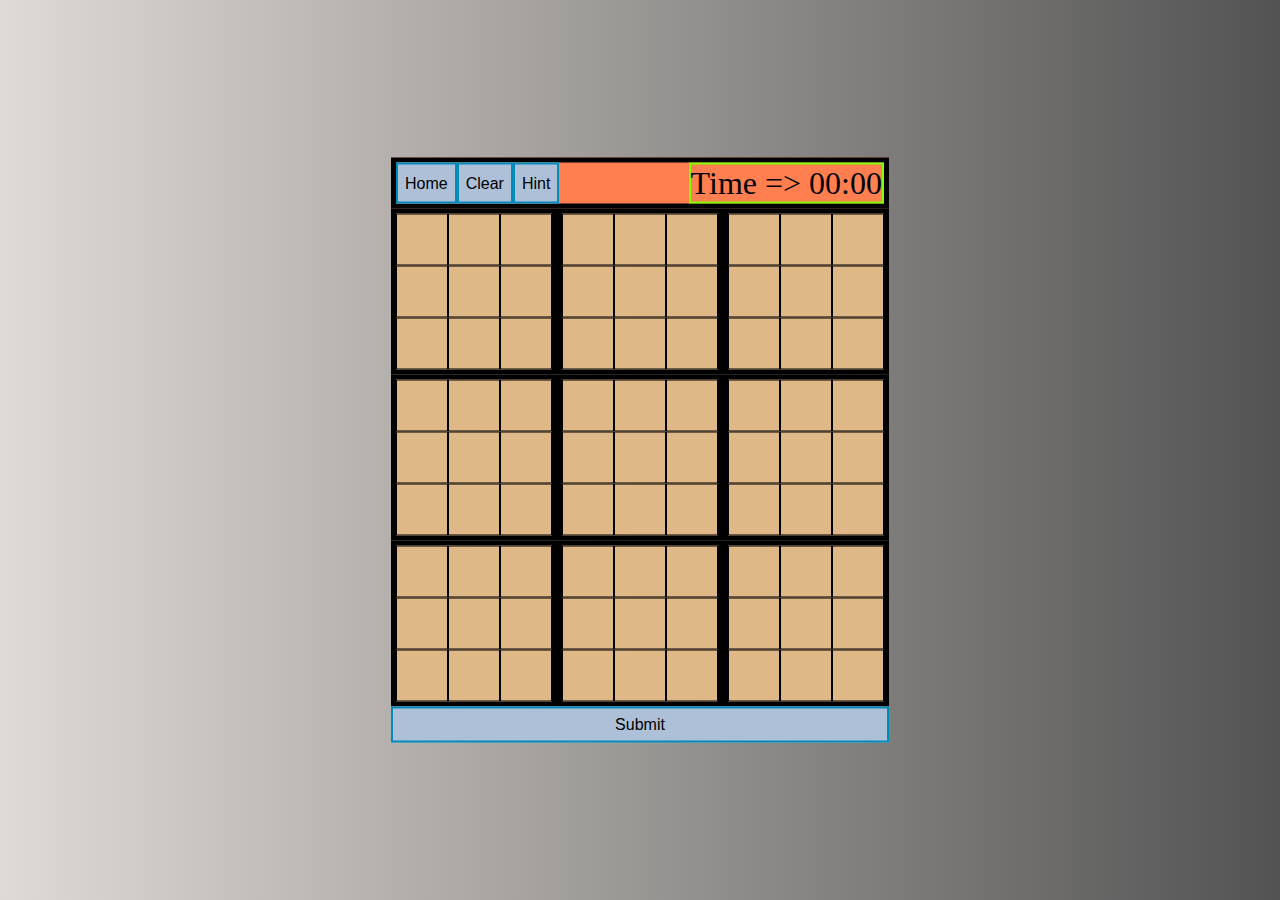
<file: game.html>
<!DOCTYPE html>
<html lang="en">

<head>
    <link rel="stylesheet" href="style.css">
</head>

<body>

    <div id="borderGame">
        <div class="the Cells">
            <div class="line">
                <div class="options">
                    <button id="optionButton" class="button">Home</button>
                    <button id="clearButton" class="button">Clear</button>
                    <button id="hintButton" class="button">Hint</button>
                    <label class="timer toRight"> Time => 00:00</label>
                </div>
            </div>
            <div class="line">
                <div id="square1" class="square">
                    <div class="line">
                        <div class="gameCell"></div>
                        <div class="gameCell"></div>
                        <div class="gameCell"></div>
                    </div>
                    <div class="line">
                        <div class="gameCell"></div>
                        <div class="gameCell"></div>
                        <div class="gameCell"></div>
                    </div>
                    <div class="line">
                        <div class="gameCell"></div>
                        <div class="gameCell"></div>
                        <div class="gameCell"></div>
                    </div>
                </div>
                <div id="square2" class="square">
                    <div class="line">
                        <div class="gameCell"></div>
                        <div class="gameCell"></div>
                        <div class="gameCell"></div>
                    </div>
                    <div class="line">
                        <div class="gameCell"></div>
                        <div class="gameCell"></div>
                        <div class="gameCell"></div>
                    </div>
                    <div class="line">
                        <div class="gameCell"></div>
                        <div class="gameCell"></div>
                        <div class="gameCell"></div>
                    </div>
                </div>
                <div id="square3" class="square">
                    <div class="line">
                        <div class="gameCell"></div>
                        <div class="gameCell"></div>
                        <div class="gameCell"></div>
                    </div>
                    <div class="line">
                        <div class="gameCell"></div>
                        <div class="gameCell"></div>
                        <div class="gameCell"></div>
                    </div>
                    <div class="line">
                        <div class="gameCell"></div>
                        <div class="gameCell"></div>
                        <div class="gameCell"></div>
                    </div>
                </div>
            </div>

            <div class="line">
                <div id="square1" class="square">
                    <div class="line">
                        <div class="gameCell"></div>
                        <div class="gameCell"></div>
                        <div class="gameCell"></div>
                    </div>
                    <div class="line">
                        <div class="gameCell"></div>
                        <div class="gameCell"></div>
                        <div class="gameCell"></div>
                    </div>
                    <div class="line">
                        <div class="gameCell"></div>
                        <div class="gameCell"></div>
                        <div class="gameCell"></div>
                    </div>
                </div>
                <div id="square2" class="square">
                    <div class="line">
                        <div class="gameCell"></div>
                        <div class="gameCell"></div>
                        <div class="gameCell"></div>
                    </div>
                    <div class="line">
                        <div class="gameCell"></div>
                        <div class="gameCell"></div>
                        <div class="gameCell"></div>
                    </div>
                    <div class="line">
                        <div class="gameCell"></div>
                        <div class="gameCell"></div>
                        <div class="gameCell"></div>
                    </div>
                </div>
                <div id="square3" class="square">
                    <div class="line">
                        <div class="gameCell"></div>
                        <div class="gameCell"></div>
                        <div class="gameCell"></div>
                    </div>
                    <div class="line">
                        <div class="gameCell"></div>
                        <div class="gameCell"></div>
                        <div class="gameCell"></div>
                    </div>
                    <div class="line">
                        <div class="gameCell"></div>
                        <div class="gameCell"></div>
                        <div class="gameCell"></div>
                    </div>
                </div>
            </div>
            <div class="line">
                <div id="square1" class="square">
                    <div class="line">
                        <div class="gameCell"></div>
                        <div class="gameCell"></div>
                        <div class="gameCell"></div>
                    </div>
                    <div class="line">
                        <div class="gameCell"></div>
                        <div class="gameCell"></div>
                        <div class="gameCell"></div>
                    </div>
                    <div class="line">
                        <div class="gameCell"></div>
                        <div class="gameCell"></div>
                        <div class="gameCell"></div>
                    </div>
                </div>
                <div id="square2" class="square">
                    <div class="line">
                        <div class="gameCell"></div>
                        <div class="gameCell"></div>
                        <div class="gameCell"></div>
                    </div>
                    <div class="line">
                        <div class="gameCell"></div>
                        <div class="gameCell"></div>
                        <div class="gameCell"></div>
                    </div>
                    <div class="line">
                        <div class="gameCell"></div>
                        <div class="gameCell"></div>
                        <div class="gameCell"></div>
                    </div>
                </div>
                <div id="square3" class="square">
                    <div class="line">
                        <div class="gameCell"></div>
                        <div class="gameCell"></div>
                        <div class="gameCell"></div>
                    </div>
                    <div class="line">
                        <div class="gameCell"></div>
                        <div class="gameCell"></div>
                        <div class="gameCell"></div>
                    </div>
                    <div class="line">
                        <div class="gameCell"></div>
                        <div class="gameCell"></div>
                        <div class="gameCell"></div>
                    </div>
                </div>

            </div>
        </div>
        <div id="submitD" class="line">
            <button class="button submit">Submit</button>
        </div>
    </div>
    <div id="answerSquare" class="answerSquare">
        <div class="line">
            <div class="answerCell">1</div>
            <div class="answerCell">2</div>
            <div class="answerCell">3</div>
        </div>
        <div class="line">
            <div class="answerCell">4</div>
            <div class="answerCell">5</div>
            <div class="answerCell">6</div>
        </div>
        <div class="line">
            <div class="answerCell">7</div>
            <div class="answerCell">8</div>
            <div class="answerCell">9</div>
        </div>
        <div class="line">
            <div class="answerCell dellcell">del</div>
        </div>
    </div>
    <script src="sudokuGames.js"></script>
    <script src="app.js"></script>
</body>

</html>
</file>
<file: style.css>
body {
    background-image: linear-gradient(to right, rgb(223, 218, 213), rgb(83, 83, 83));
}

.gameCell {
    width: 50px;
    height: 50px;
    background-color: burlywood;
    border: black solid 1px;
    justify-content: center;
    display: flex;
    font-size: xx-large;
}

.answerCell {
    width: 100px;
    height: 100px;
    background-color: blue;
    color: burlywood;
    border: black solid 1px;
    justify-content: center;
    display: flex;
    font-size: xxx-large;
}

.answerCell:hover {
    cursor: pointer;
}

.timer {
    border: chartreuse solid 2px;
}

#borderGame {
    position: absolute;
    left: 50%;
    top: 50%;
    transform: translate(-50%, -50%);
    display: flex;
    flex-direction: column;
    margin: auto;
}

.options {
    width: 100%;
    background-color: coral;
    border: 5px solid black;
}

.submit {
    width: 100%;
    padding: auto;
    display: flex;
}

.toRight {
    margin-left: auto;
    font-size: xx-large;
}

.home {
    width: 400px;
    height: 550px;
    border: black solid 2px;
    background-color: burlywood;
    margin: auto;
    margin-top: 50px;
}

h1 {
    width: 100%;
    text-align: center;
}

.homeButtons {
    margin: 15% 30% 10% 30%;
}

.homeButtons button {
    width: 100%;
    margin-top: 10px;
}

.topImg {
    margin-top: 10px;
    width: 100%;
}

.logo {
    height: 200px;
}

.answerSquare {
    position: absolute;
    left: 50%;
    top: 50%;
    transform: translate(-50%, -50%);
    width: max-content;
    border: black 5px solid;
    display: none;
}

.options {
    display: flex;
    margin: auto;
}

.dellcell {
    width: 100%;
}

.borderTop {
    border-top: 5px solid black;
}

.borderRight {
    border-right: 5px solid black;
    ;
}

.borderLeft {
    border-left: 5px solid black;
    ;
}

.line {
    display: flex;
    flex-direction: row;
}

.square {
    border: 5px solid black;
    ;
}

.button {
    background-color: rgb(173, 192, 216);
    color: black;
    border: 2px solid #008CBA;
    text-align: center;
    text-decoration: none;
    display: inline-block;
    font-size: 16px;
    transition-duration: 0.4s;
    cursor: pointer;
    padding: 7px;
}

.button:hover {
    background-color: #008CBA;
    color: white;
    border: black solid 2px;
    ;
}
</file>
